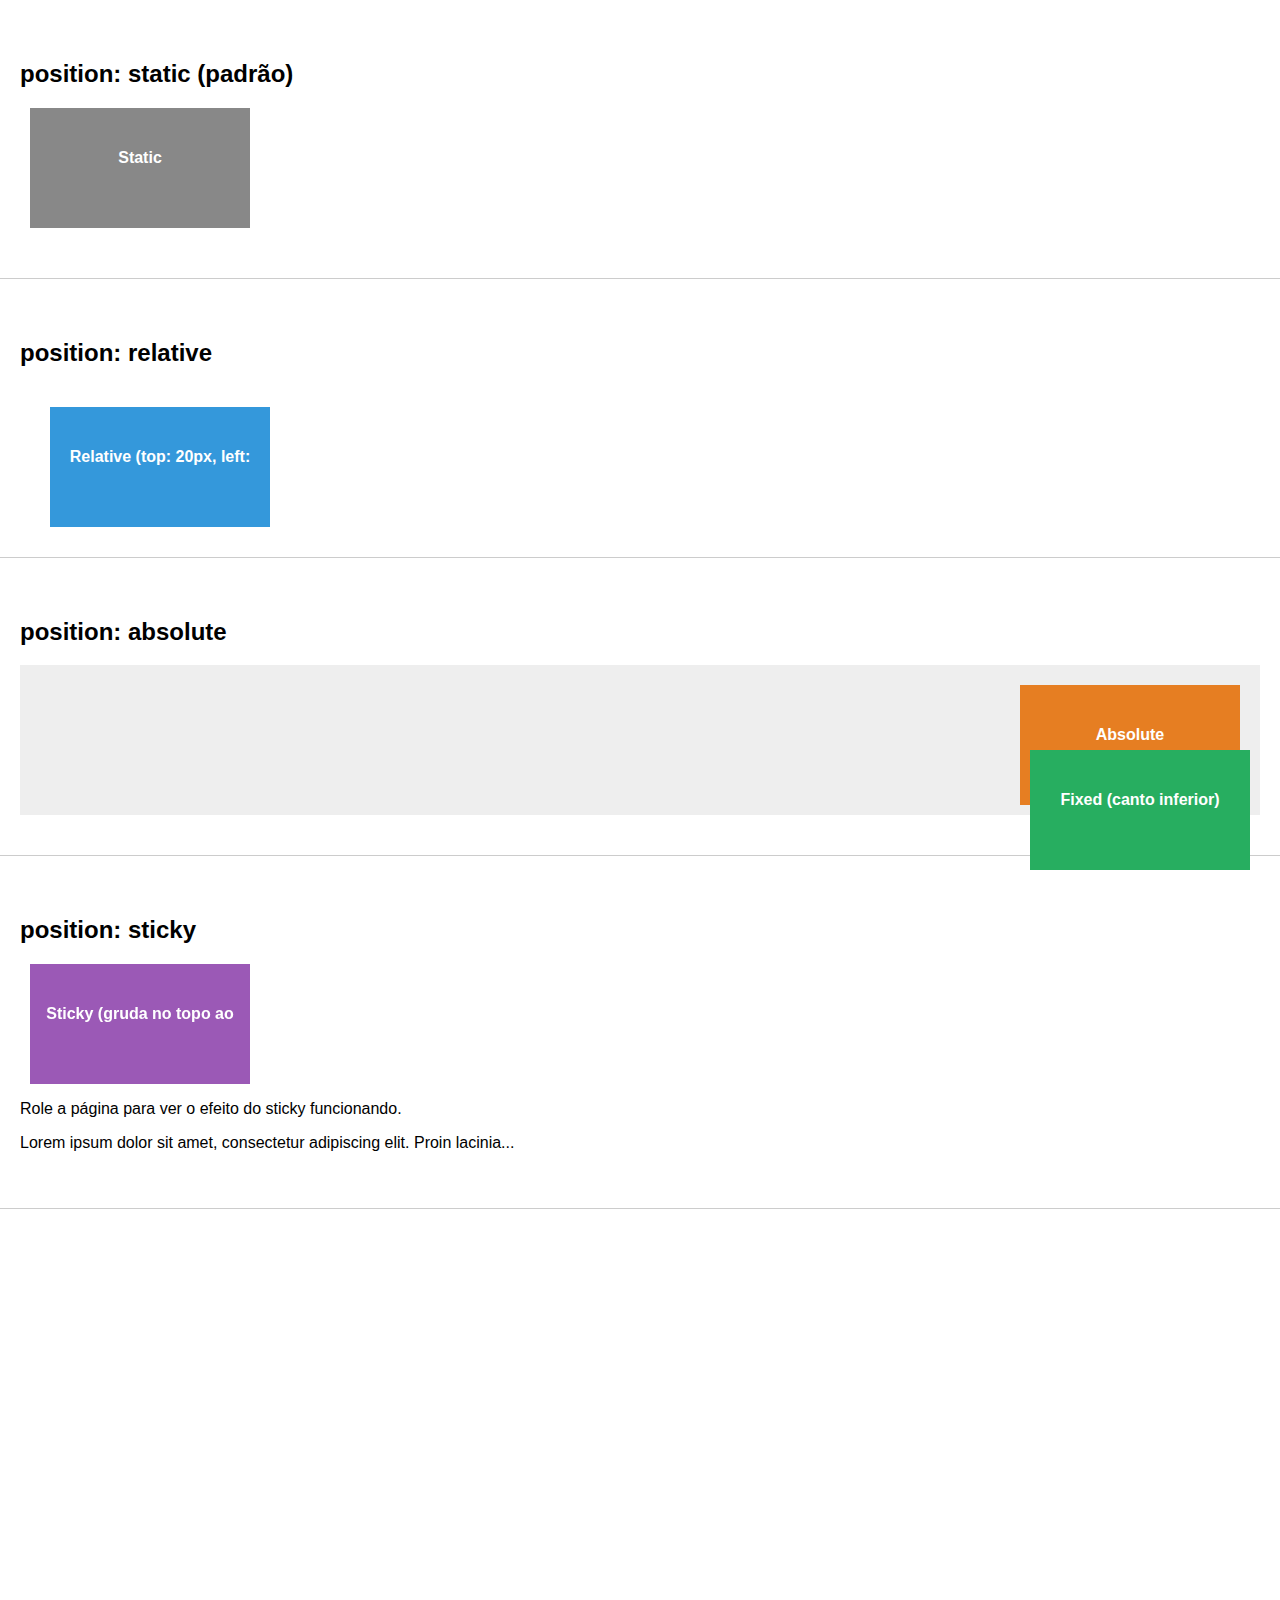
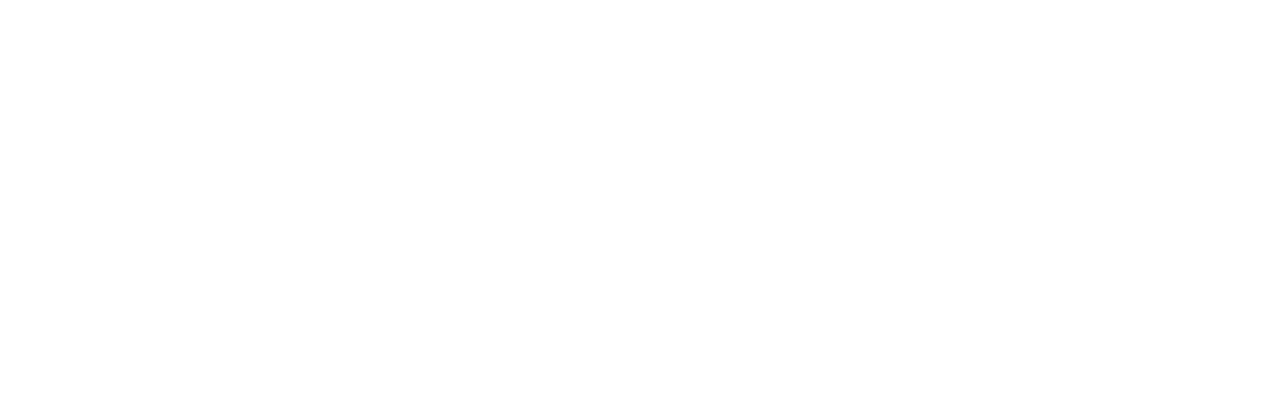
<file: exemplo.html>
<!DOCTYPE html>
<html lang="pt-br">
<head>
  <meta charset="UTF-8" />
  <meta name="viewport" content="width=device-width, initial-scale=1.0" />
  <title>Exemplos de Position CSS</title>
  <style>
    body {
      font-family: Arial, sans-serif;
      margin: 0;
      padding: 0;
      height: 2000px; /* para demonstrar o scroll */
    }

    section {
      border-bottom: 1px solid #ccc;
      padding: 40px 20px;
    }

    .box {
      width: 200px;
      height: 100px;
      color: white;
      padding: 10px;
      margin: 10px;
      text-align: center;
      line-height: 80px;
      font-weight: bold;
    }

    /* Static */
    .static {
      background-color: #888;
      position: static;
    }

    /* Relative */
    .relative {
      background-color: #3498db;
      position: relative;
      top: 20px;
      left: 20px;
    }

    /* Absolute */
    .relative-container {
      position: relative;
      height: 150px;
      background: #eee;
    }

    .absolute {
      background-color: #e67e22;
      position: absolute;
      top: 10px;
      right: 10px;
    }

    /* Fixed */
    .fixed {
      background-color: #27ae60;
      position: fixed;
      bottom: 20px;
      right: 20px;
      z-index: 10;
    }

    /* Sticky */
    .sticky {
      background-color: #9b59b6;
      position: sticky;
      top: 0;
      z-index: 5;
    }
  </style>
</head>
<body>

  <section>
    <h2>position: static (padrão)</h2>
    <div class="box static">Static</div>
  </section>

  <section>
    <h2>position: relative</h2>
    <div class="box relative">Relative (top: 20px, left: 20px)</div>
  </section>

  <section>
    <h2>position: absolute</h2>
    <div class="relative-container">
      <div class="box absolute">Absolute</div>
    </div>
  </section>

  <section>
    <h2>position: sticky</h2>
    <div class="box sticky">Sticky (gruda no topo ao rolar)</div>
    <p>Role a página para ver o efeito do sticky funcionando.</p>
    <p>Lorem ipsum dolor sit amet, consectetur adipiscing elit. Proin lacinia...</p>
  </section>

  <div class="box fixed">Fixed (canto inferior)</div>

</body>
</html>
</file>
